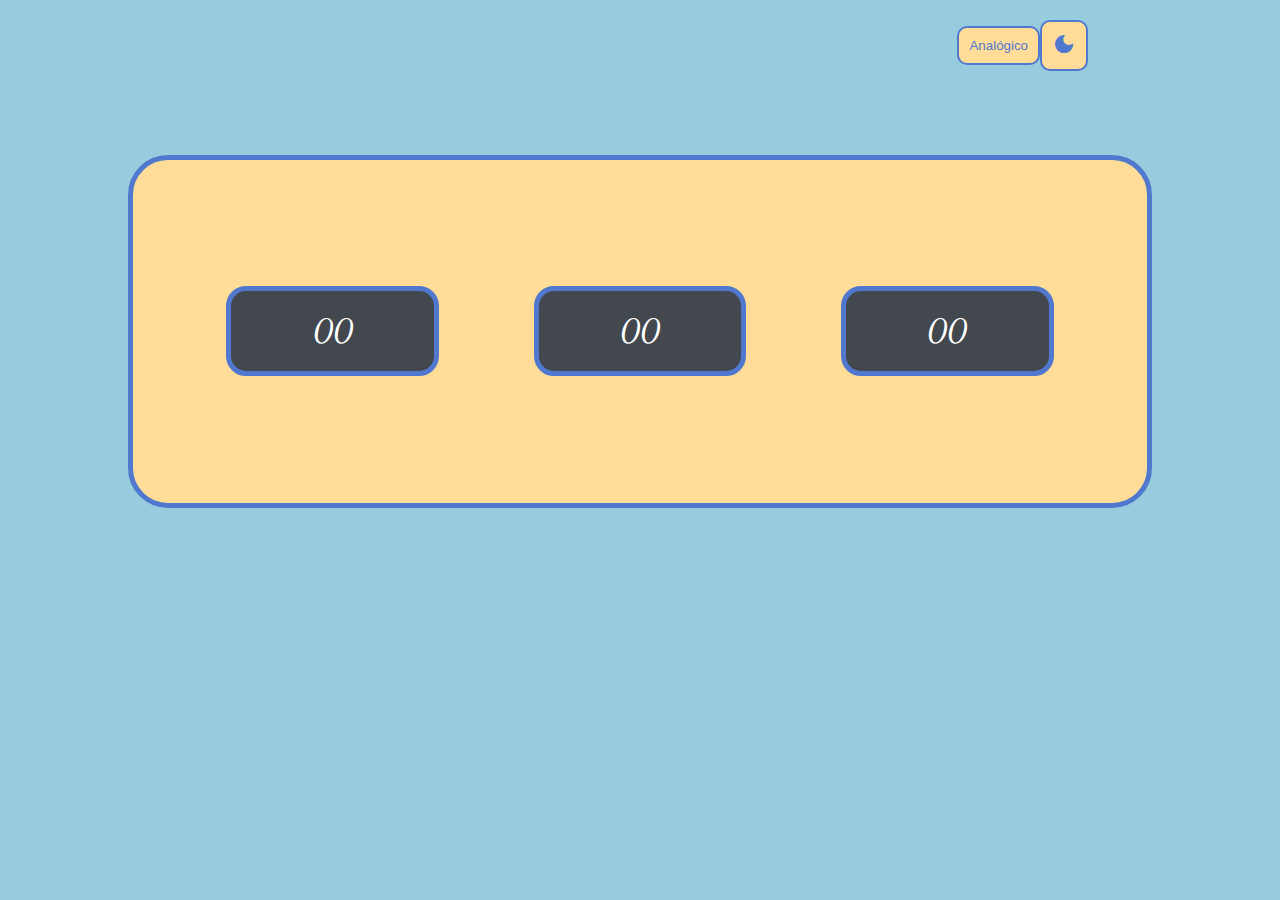
<file: index.html>
<!DOCTYPE html>
<html class="" lang="en">
<head>
    <meta charset="UTF-8">
    <meta http-equiv="X-UA-Compatible" content="IE=edge">
    <meta name="viewport" content="width=device-width, initial-scale=1.0">
    <link rel="stylesheet" href="./src/style/index.css">
    <link rel="stylesheet" href="https://fonts.googleapis.com/css2?family=Material+Symbols+Outlined:opsz,wght,FILL,GRAD@20..48,100..700,0..1,-50..200" />
    <title>Digital Clock</title>
</head>
<body>
    <header>
        <div class="mode__select"><button class="type__button">Analógico</button><button class="mode__button"><span class="material-symbols-outlined">dark_mode</span></button></div>
    </header>
    <main>
        <div class="time__box"><p class="time hours">00</p></div>
        <div class="time__box"><p class="time minutes">00</p></div>
        <div class="time__box time__seconds"><p class="time seconds">00</p></div>
    </main>
    <script type="module" src="./src/script/index.js"></script>
</body>
</html>
</file>
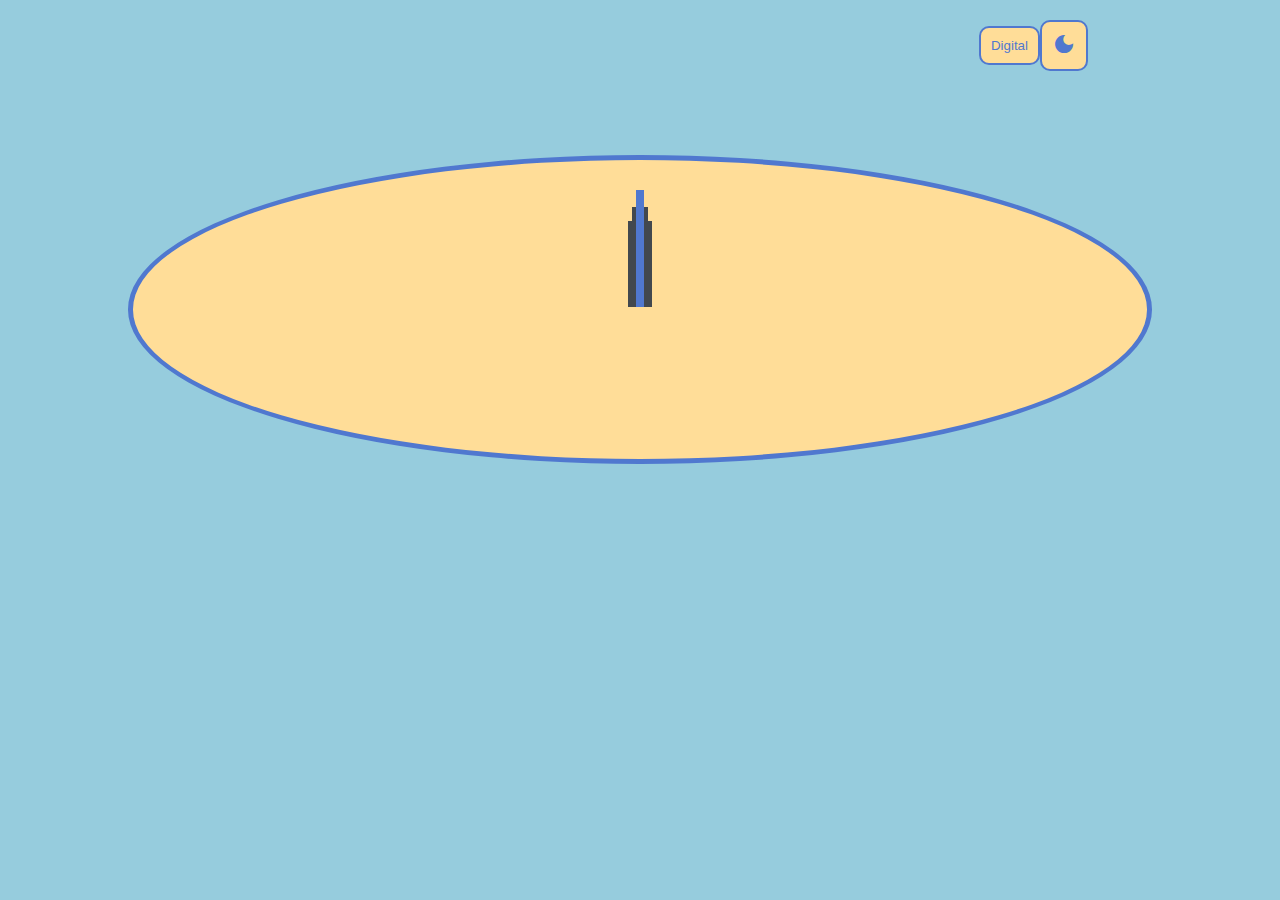
<file: src/pages/analogic.html>
<!DOCTYPE html>
<html class="" lang="en">
<head>
    <meta charset="UTF-8">
    <meta http-equiv="X-UA-Compatible" content="IE=edge">
    <meta name="viewport" content="width=device-width, initial-scale=1.0">
    <link rel="stylesheet" href="../style/index.css">
    <link rel="stylesheet" href="https://fonts.googleapis.com/css2?family=Material+Symbols+Outlined:opsz,wght,FILL,GRAD@20..48,100..700,0..1,-50..200" />
    <title>Digital Clock</title>
</head>
<body>
    <header>
        <div class="mode__select"><button class="type__button">Digital</button><button class="mode__button"><span class="material-symbols-outlined">dark_mode</span></button></div>
    </header>
    <main class="template">
        <div class="template__box">
            <div class="pointer__hours"><div></div></div>
            <div class="pointer__minutes"><div></div></div>
            <div class="pointer__seconds"><div></div></div>
        </div>
    </main>
    <script src="../script/analogic.js"></script>
</body>
</html>
</file>
<file: src/style/index.css>
@import url('https://fonts.googleapis.com/css2?family=Dancing+Script:wght@400;500;600;700&family=Inter:wght@400;600;900&family=Montserrat&family=Poppins:wght@300;400&family=Roboto:wght@300;400;500;700&display=swap');
body, header, main,button, p{
    margin: 0;
    padding: 0;
    box-sizing: border-box;
}
:root{
    --color1: #5078cf;
    --color2: #42484e;
    --color3: #96ccdd;
    --color4: #ffdd98;
}
.dark:root{
    --color1: #969696;
    --color2: #282a2c;
    --color3: #5e767e;
    --color4: #6b6760;
}
body{
    background-color: var(--color3);
    display: flex;
    flex-direction: column;
    align-items: center;
    height: 98vh;
}
header{
    width: 70%;
    display: flex;
    flex-direction: row;
    justify-content: flex-end;
    padding: 20px 0px;
}
.mode__select{
    display: flex;
    flex-direction: row;
    align-items: center;
    justify-content: flex-end;
}
.mode__button{
    background-color: var(--color4);
    border: 2px solid var(--color1);
    padding: 10px;
    border-radius: 10px;
}
main{
    width: 80%;
    margin-top: 20%;
    height: 40%;
    display: flex;
    flex-direction: row;
    flex-wrap: nowrap;
    align-items: center;
    justify-content: space-evenly;
    background-color: var(--color4);
    column-gap: 1px;
    border:5px solid var(--color1);
    border-radius: 40px;
}
.time__box{
    width: 20%;
    height: 80px;
    background-color: var(--color2);
    border:5px solid var(--color1);
    display: flex;
    align-items: center;
    justify-content: center;
    border-radius: 20px;
}
.time{
    color: #ffffff;
    font-size: 2rem;
    font-family: 'Dancing Script', cursive;
    font-weight: 500;
}
.material-symbols-outlined {
    color: var(--color1);
  font-variation-settings:
  'FILL' 1,
  'wght' 400,
  'GRAD' 0,
  'opsz' 48
}
.template{
    border-radius: 150%;
    height: 35%;
    width: 80%;
    display: flex;
    flex-direction: row;
    flex-wrap: nowrap;
    align-items: center;
    justify-content: center;
}
.template__box{
    width: 80%;
    height: 80%;
    display: flex;
    flex-direction: column;
    align-items: center;
    justify-content: baseline;
    position: relative;
}
.pointer__hours{
    width: 3%;
    height: 72%;
    position: absolute;
    top: 13%;
}
.pointer__hours div{
    background-color: var(--color2);
    width: 100%;
    height: 50%;
}
.pointer__minutes{
    width: 2%;
    height: 84%;
    position: absolute;
    top: 7%;
}
.pointer__minutes div{
    background-color: var(--color2);
    width: 100%;
    height: 50%;
}
.pointer__seconds{
    width: 1%;
    height: 98%;
    position: absolute;
}
.pointer__seconds div{
    background-color:var(--color1);
    width: 100%;
    height: 50%;
}
.type__button{
    background-color: var(--color4);
    border: 2px solid var(--color1);
    color: var(--color1);
    padding: 10px;
    border-radius: 10px;
}
.time__seconds{
    transition: 1s linear;
}
.seconds{
    transition: 1s linear;
}
@media (min-width:769px){
    main{
        margin-top: 10%;
    }
}
@media (min-width:1269px){
    main{
        margin-top: 5%;
    }
}
</file>
